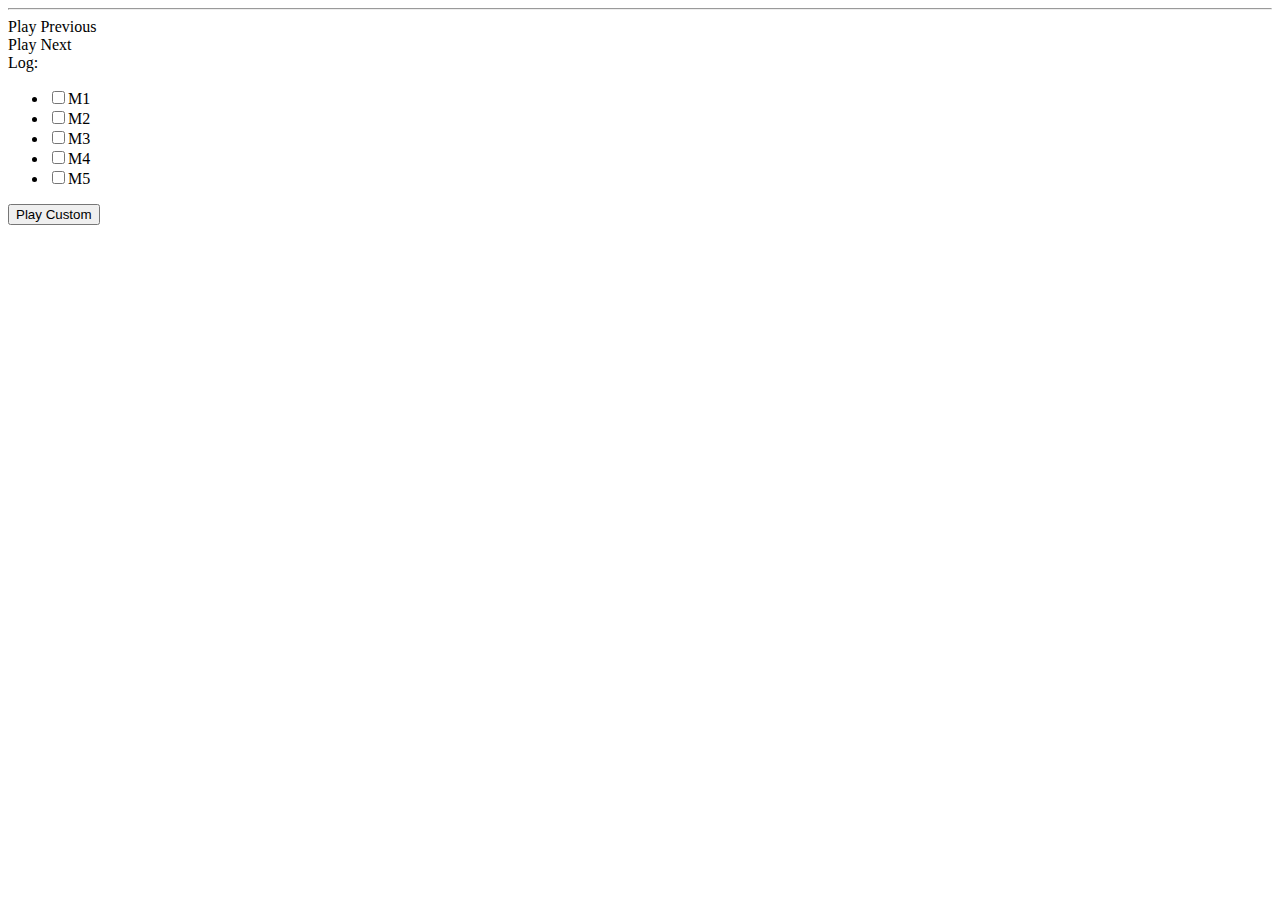
<file: server/public/playlist.html>
<html>
		<title>Music Ed - YT older version</title>
	<body>
		<div id="player"></div>
		
		
		<script>
			// 2. This code loads the IFrame Player API code asynchronously.
			var tag = document.createElement('script');
			tag.src = "//www.youtube.com/iframe_api";
			var firstScriptTag = document.getElementsByTagName('script')[0];
			firstScriptTag.parentNode.insertBefore(tag, firstScriptTag);
			
			  // 3. This function creates an <iframe> (and YouTube player)
			  //    after the API code downloads.
			var player;
			var custList = [];
			var currIndex = 0;
			function onYouTubeIframeAPIReady() {
				player = new YT.Player('player', {
				height: '390',
				width: '640',
				events: {
					'onReady': onPlayerReady,
					'onStateChange': onPlayerStateChange
					}
				});
			}
			
			// 4. The API will call this function when the video player is ready.
			function onPlayerReady(event) {
				//event.target.playVideo();
				event.target.loadPlaylist({list:'PLasTEdjb9K7k6j9RCePFbHeYoCG-iaFa6'});
				player.stopVideo();
			}
			
			// 5. The API calls this function when the player's state changes.
			//    The function indicates that when playing a video (state=1),
			//    the player should play for six seconds and then stop.
			var done = false;
			var eovState = 0;
			function onPlayerStateChange(event) {
				/*
				 
				if (event.data == YT.PlayerState.PLAYING && !done) {
					setTimeout(stopVideo, 6000);
					done = true;
				}
				*/
				document.getElementById('output').innerHTML += 'S: ' +event.data+ '<br />';
				
				if (custList.length ==0) {
					if (event.data == YT.PlayerState.BUFFERING) {
						//player.pauseVideo();
						player.playVideo();
						eovState = 0;
					} else if (event.data == YT.PlayerState.PAUSED) {
						player.stopVideo();
						
					}
				} else {
					if (event.data == YT.PlayerState.PAUSED) {
						eovState = 1;
					} else if (event.data == -1 && eovState == 1) {
						player.playVideoAt(custList[0]);
						currIndex = custList.shift();
						eovState = 0;
					} else {
						eovState = 0;
					}
					
				}
				
				
				
			}
			
			function playNext() {
				player.nextVideo();
				
			}
			
			function playPrevious() {
				player.previousVideo();
			}
			
			
			function playCustom() {
				custList = [];
				for (var i=1; i<=5; i++) {
					if ( document.getElementById('m_'+i).checked) {
						custList.push(i-1);
					}
				}
				player.playVideoAt(custList[0]);
				currIndex = custList.shift();
			}

		</script>
		
		<hr />
		
		<div>
			<div onclick="playPrevious()">Play Previous</div>
			<div onclick="playNext()">Play Next</div>
			<div id="output">Log:</br></div>
			
			<div>
				<ul>
					<li><input type="checkbox" id="m_1">M1</li>
					<li><input type="checkbox" id="m_2">M2</li>
					<li><input type="checkbox" id="m_3">M3</li>
					<li><input type="checkbox" id="m_4">M4</li>
					<li><input type="checkbox" id="m_5">M5</li>
					
				</ul>
				
				
				<div><input type="button" onclick="playCustom()" value="Play Custom"></div>
			</div>
		</div>
		
	</body>
	
</html>
</file>
